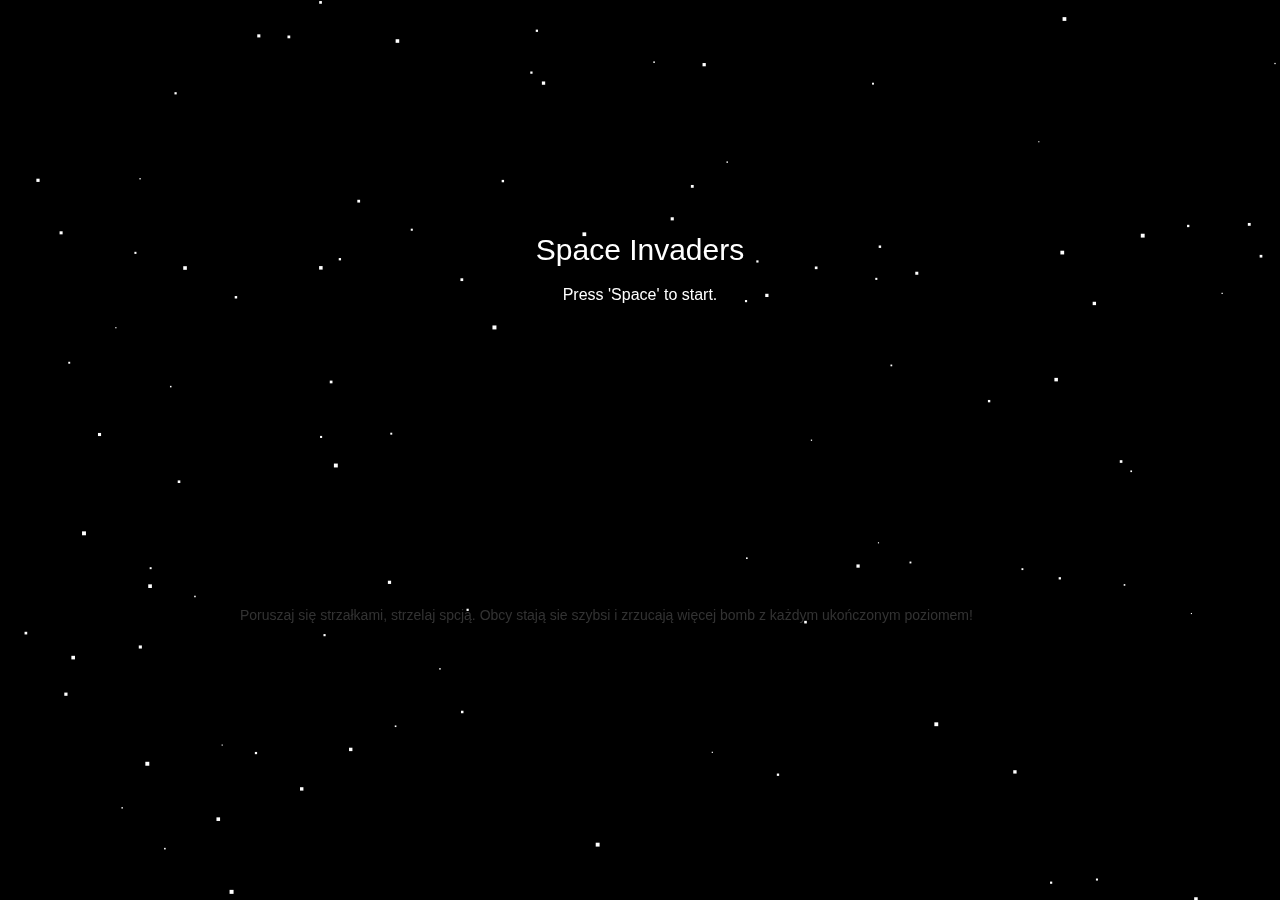
<file: strona/gierka/gra.html>
<!DOCTYPE html>
<html>
    <head>
        <title>Space Invaders</title>
        <link rel="stylesheet" type="text/css" href="css/core.css">
        <link rel="stylesheet" type="text/css" href="css/typeography.css">
        <style>
    
            /* Styling needed for a fullscreen canvas and no scrollbars. */
            body, html { 
            width: 100%;
            height: 100%;
            margin: 0;
            padding: 0;
            overflow: hidden;
            }

            #starfield {
                width:100%;
                height:100%;
                z-index: -1;
                position: absolute;
                left: 0px;
                top: 0px;
            }
            #gamecontainer {
                width: 800px;
                margin-left: auto;
                margin-right: auto;
            }
            #gamecanvas { 
                width: 800px;
                height: 600px;
            }
            #info {
                width: 800px;
                margin-left: auto;
                margin-right: auto;
            }
        </style>
    </head>
    <body>
        <div id="starfield"></div>
        <div id="gamecontainer">
        <canvas id="gameCanvas"></canvas>
        </div>
        <div id="info">
            <p>Poruszaj się strzałkami, strzelaj spcją. Obcy stają sie szybsi i zrzucają
                więcej bomb z każdym ukończonym poziomem!</p>
        </div>

        <script src="js/starfield.js"></script>
        <script src="js/spaceinvaders.js"></script>
        <script>

            //  Create the starfield.
            var container = document.getElementById('starfield');
            var starfield = new Starfield();
            starfield.initialise(container);
            starfield.start();

            //  Setup the canvas.
            var canvas = document.getElementById("gameCanvas");
            canvas.width = 800;
            canvas.height = 600;

            //  Create the game.
            var game = new Game();

            //  Initialise it with the game canvas.
            game.initialise(canvas);

            //  Start the game.
            game.start();

            //  Listen for keyboard events.
            window.addEventListener("keydown", function keydown(e) {
                var keycode = e.which || window.event.keycode;
                //  Supress further processing of left/right/space (37/29/32)
                if(keycode == 37 || keycode == 39 || keycode == 32) {
                    e.preventDefault();
                }
                game.keyDown(keycode);
            });
            window.addEventListener("keyup", function keydown(e) {
                var keycode = e.which || window.event.keycode;
                game.keyUp(keycode);
            });

            function toggleMute() {
                game.mute();
                document.getElementById("muteLink").innerText = game.sounds.mute ? "unmute" : "mute";
            }
        </script>
        <script type="text/javascript">

  var _gaq = _gaq || [];
  _gaq.push(['_setAccount', 'UA-41728580-1']);
  _gaq.push(['_trackPageview']);

  (function() {
    var ga = document.createElement('script'); ga.type = 'text/javascript'; ga.async = true;
    ga.src = ('https:' == document.location.protocol ? 'https://ssl' : 'http://www') + '.google-analytics.com/ga.js';
    var s = document.getElementsByTagName('script')[0]; s.parentNode.insertBefore(ga, s);
  })();

</script>
    </body>
</html>
</file>
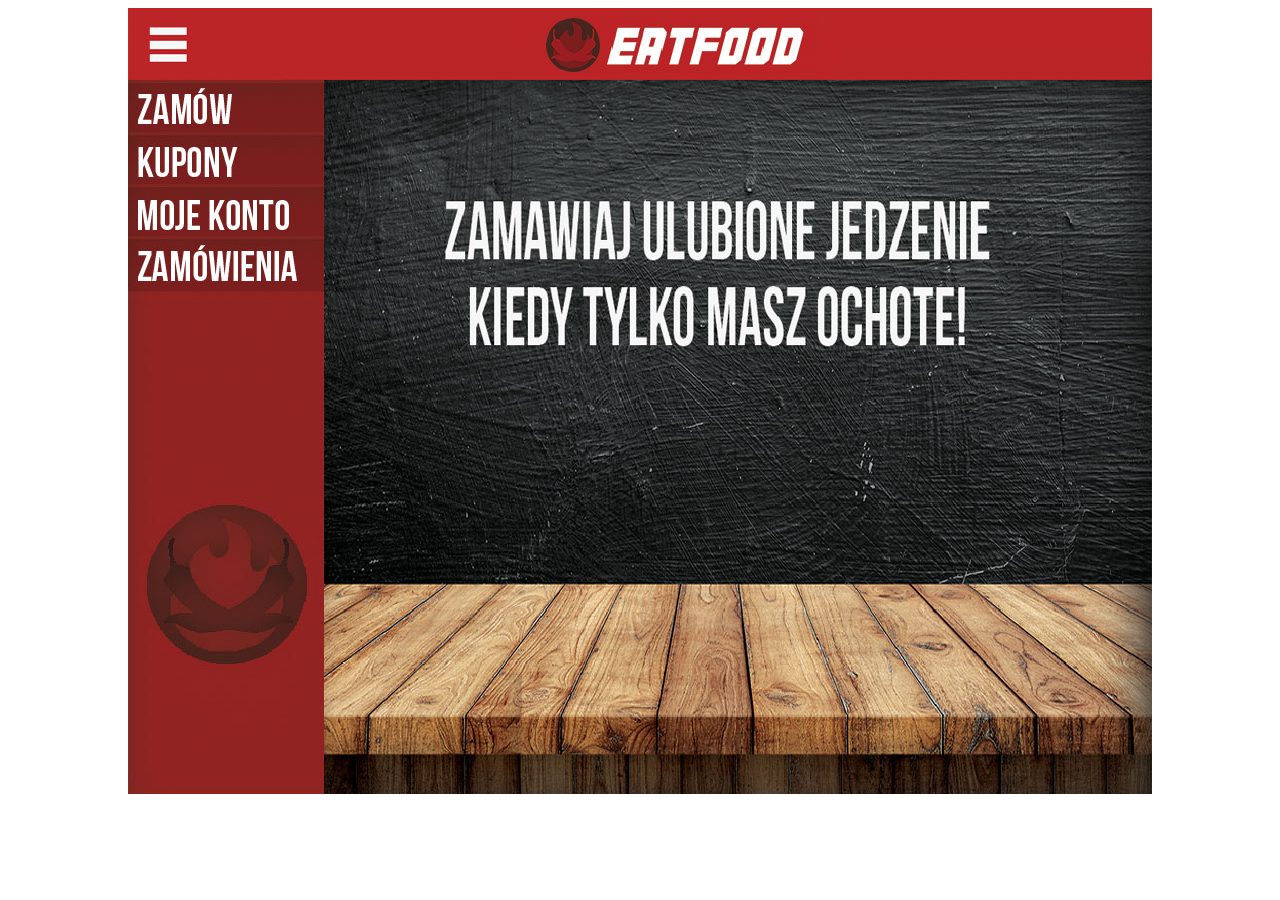
<file: strona/układ strony/Walczak Seweryn/indeks.html>
<!DOCTYPE html PUBLIC "-//W3C//DTD XHTML 1.0 Transitional//EN" "http://www.w3.org/TR/xhtml1/DTD/xhtml1-transitional.dtd">
<html xmlns="http://www.w3.org/1999/xhtml">
<head>
<meta http-equiv="Content-Type" content="text/html; charset=utf-8" />
<title>Dokument bez tytułu</title>
<style type="text/css">

.container{
	width: 1024px;
	height: 768px;
	margin: 0 auto;
}

.sidebar1{
	width: 196px;
	float: left;
	height: 211px;
}

.sidebar2{
	width: 196px;
	float: left;
}

.content{
	float: right;
}

</style>
<script type="text/javascript">
function MM_swapImgRestore() { //v3.0
  var i,x,a=document.MM_sr; for(i=0;a&&i<a.length&&(x=a[i])&&x.oSrc;i++) x.src=x.oSrc;
}
function MM_preloadImages() { //v3.0
  var d=document; if(d.images){ if(!d.MM_p) d.MM_p=new Array();
    var i,j=d.MM_p.length,a=MM_preloadImages.arguments; for(i=0; i<a.length; i++)
    if (a[i].indexOf("#")!=0){ d.MM_p[j]=new Image; d.MM_p[j++].src=a[i];}}
}

function MM_findObj(n, d) { //v4.01
  var p,i,x;  if(!d) d=document; if((p=n.indexOf("?"))>0&&parent.frames.length) {
    d=parent.frames[n.substring(p+1)].document; n=n.substring(0,p);}
  if(!(x=d[n])&&d.all) x=d.all[n]; for (i=0;!x&&i<d.forms.length;i++) x=d.forms[i][n];
  for(i=0;!x&&d.layers&&i<d.layers.length;i++) x=MM_findObj(n,d.layers[i].document);
  if(!x && d.getElementById) x=d.getElementById(n); return x;
}

function MM_swapImage() { //v3.0
  var i,j=0,x,a=MM_swapImage.arguments; document.MM_sr=new Array; for(i=0;i<(a.length-2);i+=3)
   if ((x=MM_findObj(a[i]))!=null){document.MM_sr[j++]=x; if(!x.oSrc) x.oSrc=x.src; x.src=a[i+2];}
}
</script>
</head>

<body onload="MM_preloadImages('images/cut_02_2.jpg','images/cut_04_2.jpg','images/cut_05_2.jpg','images/cut_06_2.jpg')">

<div class="container">

	<div id="header">
    	<img src="images/cut_01.jpg" width="1024" height="72" />
</div>
	
    <div class="sidebar1">
		<a href="https://pizzahut.pl/?utm_source=amr2&amp;utm_medium=display&amp;utm_content=Kwadrat&amp;utm_campaign=3_tygodnie_performance&amp;dclid=CMLPtYDW8tgCFYXOsgodirIK9A" onmouseout="MM_swapImgRestore()" onmouseover="MM_swapImage('Image2','','images/cut_02_2.jpg',1)"><img src="images/cut_02.jpg" name="Image2" width="196" height="52" border="0" id="Image2" /></a>
        
    	<a href="https://www.qpony.pl/mcdonalds" onmouseout="MM_swapImgRestore()" onmouseover="MM_swapImage('Image3','','images/cut_04_2.jpg',1)"><img src="images/cut_04.jpg" name="Image3" width="196" height="52" border="0" id="Image3" /></a>
        
        <a href="https://tesco.pl/marki-i-uslugi/bony-paczki/zestawy-prezentowe-informacje.php/" onmouseout="MM_swapImgRestore()" onmouseover="MM_swapImage('Image4','','images/cut_05_2.jpg',1)"><img src="images/cut_05.jpg" name="Image4" width="196" height="52" border="0" id="Image4" /></a>
        
        <a href="https://www.onet.pl/" onmouseout="MM_swapImgRestore()" onmouseover="MM_swapImage('Image5','','images/cut_06_2.jpg',1)"><img src="images/cut_06.jpg" name="Image5" width="196" height="55" border="0" id="Image5" /></a>
        
        <img src="images/cut_07.jpg" width="196" height="503" />
        
        </div>
        
            
        <div class="content">
			<img src="images/cut_03.jpg" width="828" height="714" />
            </div>
</div>
</body>
</html>
</file>
<file: strona/gierka/css/typeography.css>
body {
	font-family: "Helvetica Neue", Helvetica, Arial, sans-serif;
	font-size: 14px;
	line-height: 20px;
	color: #333333;
}

h1,
h2,
h3,
h4,
h5,
h6 {
  margin: 10px 0;
  font-family: inherit;
  font-weight: bold;
  line-height: 20px;
  color: inherit;
  text-rendering: optimizelegibility;
}

h1,
h2,
h3 {
  line-height: 40px;
}

h1 {
  font-size: 38.5px;
}

h2 {
  font-size: 31.5px;
}

h3 {
  font-size: 24.5px;
}

h4 {
  font-size: 17.5px;
}

h5 {
  font-size: 14px;
}

h6 {
  font-size: 11.9px;
}
</file>
<file: strona/gierka/css/core.css>
/* core.css */
/* lean and simple css reset, based on Tantek Celik's reset - see comments below. */
/* (c) 2004-2010 Tantek Çelik. Some Rights Reserved. http://tantek.com */
/* This style sheet is licensed under a Creative Commons License.      */
/*             http://creativecommons.org/licenses/by/2.0              */

/* Purpose: undo some of the default styling of common browsers        */


:link,:visited,ins { text-decoration:none }
nav ul,nav ol { list-style:none }
dl,ul,ol,li,
h1,h2,h3,h4,h5,h6,
html,body,pre,p,blockquote,
form,fieldset,input,label
{ margin:0; padding:0 }
abbr, img, object,
a img,:link img,:visited img,
a object,:link object,:visited object
{ border:0 }
address,abbr { font-style:normal }
iframe:not(.auto-link) { display:none ! important; visibility:hidden ! important; margin-left: -10000px ! important  }
a {
  color: #0088cc;
  text-decoration: none;
}

a:hover,
a:focus {
  color: #005580;
  text-decoration: underline;
}
</file>
